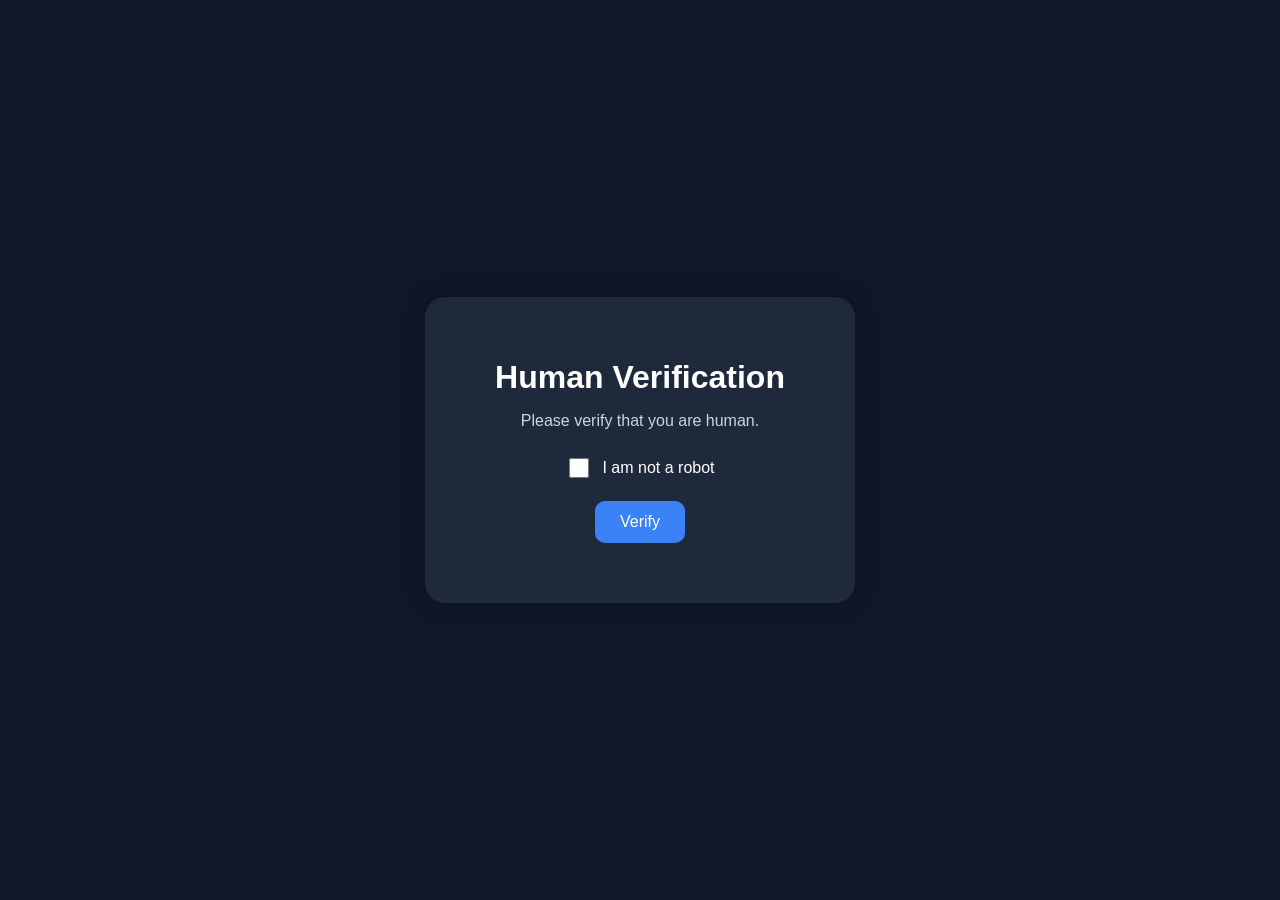
<file: index.html>
<!DOCTYPE html>
<html lang="en">
<head>
    <meta charset="UTF-8" />
    <meta name="viewport" content="width=device-width, initial-scale=1.0"/>
    <title>Human Verification</title>

    <style>
        body{
            margin:0;
            padding:0;
            height:100vh;
            display:flex;
            justify-content:center;
            align-items:center;
            background:#0f172a;
            font-family:Arial, Helvetica, sans-serif;
            color:white;
        }

        .container{
            background:#1e293b;
            padding:40px;
            border-radius:20px;
            text-align:center;
            width:350px;
            box-shadow:0 0 20px rgba(0,0,0,0.3);
        }

        h1{
            margin-bottom:10px;
        }

        p{
            color:#cbd5e1;
            margin-bottom:25px;
        }

        .checkbox-container{
            display:flex;
            align-items:center;
            justify-content:center;
            gap:10px;
            margin-bottom:20px;
        }

        input[type="checkbox"]{
            width:20px;
            height:20px;
            cursor:pointer;
        }

        button{
            padding:12px 25px;
            border:none;
            border-radius:10px;
            background:#3b82f6;
            color:white;
            font-size:16px;
            cursor:pointer;
            transition:0.3s;
        }

        button:hover{
            background:#2563eb;
        }

        #result{
            margin-top:20px;
            font-weight:bold;
            font-size:18px;
        }
    </style>
</head>
<body>

    <div class="container">
        <h1>Human Verification</h1>
        <p>Please verify that you are human.</p>

        <div class="checkbox-container">
            <input type="checkbox" id="humanCheck">
            <label for="humanCheck">I am not a robot</label>
        </div>

        <button onclick="verifyHuman()">Verify</button>

        <div id="result"></div>
    </div>

    <script>
        function verifyHuman(){
            const check = document.getElementById("humanCheck");
            const result = document.getElementById("result");

            if(check.checked){
                result.innerHTML = "✅ Verification Successful!";
                result.style.color = "#22c55e";

                  setTimeout(() => {
                window.location.href = "/Visual-Skill/Pages/Main/main.html";
            }, 1000);
            } else {
                result.innerHTML = "❌ Please confirm first!";
                result.style.color = "#ef4444";
            }
        }
    </script>

</body>
</html>
</file>
